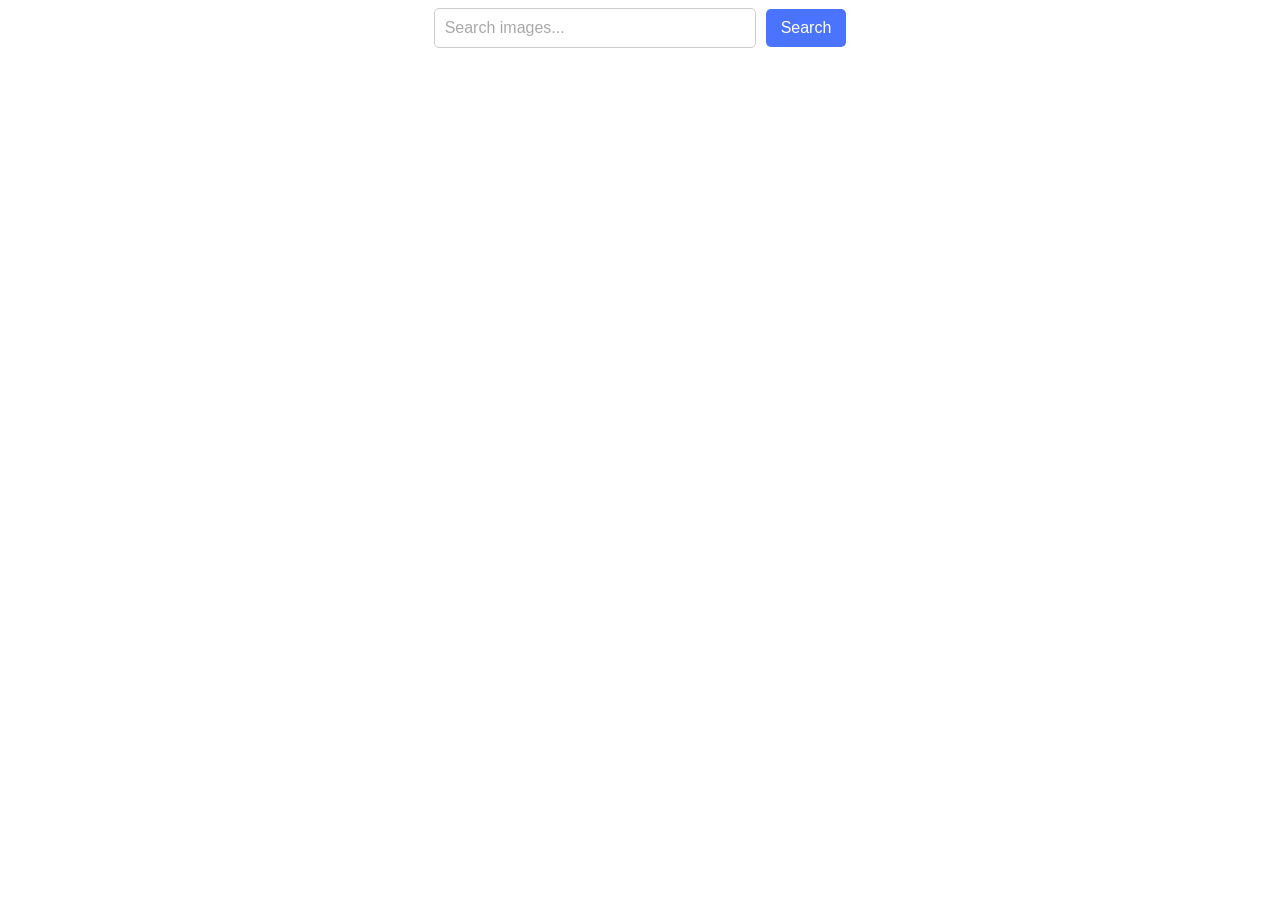
<file: src/index.html>
<!DOCTYPE html>
<html lang="en">
  <head>
    <meta charset="UTF-8" />
    <link rel="icon" type="image/svg+xml" href="/favicon.svg" />
    <meta name="viewport" content="width=device-width, initial-scale=1.0" />
    <title>JS-12</title>
    <link rel="stylesheet" href="./css/styles.css" />
  </head>
  <body>
    <main>
      <form class="search-form">
        <input
          type="text"
          id="query"
          placeholder="Search images..."
          class="search-input"
        />
        <button type="submit" class="search-button">Search</button>
      </form>

      <div class="loader-box hidden">
        <span class="loader">Loading images, please wait...</span>
      </div>

      <ul class="gallery"></ul>
      <div class="load-container">
        <button type="button" class="load hidden">Load more</button>
        <div class="loader-box-down hidden">
          <span class="loader-down">Loading images, please wait...</span>
        </div>
      </div>
    </main>

    <script type="module" src="./main.js"></script>
  </body>
</html>
</file>
<file: src/css/styles.css>
.search-form {
  display: flex;
  align-items: center;
  justify-content: center;
}

.search-input {
  width: 300px;
  padding: 10px;
  border: 1px solid #ccc;
  border-radius: 5px;
  font-size: 16px;
  outline: none;
}

.search-input::placeholder {
  color: #aaa;
}

.search-button {
  margin-left: 10px;
  padding: 10px 15px;
  border: none;
  background-color: #4a73ff;
  color: white;
  font-size: 16px;
  border-radius: 5px;
  cursor: pointer;
  transition: background-color 0.3s ease;
}

.search-button:hover {
  background-color: #3659e3;
}

ul.gallery {
  display: flex;
  flex-wrap: wrap;
  gap: 20px;
  justify-content: center;
  align-items: center;
  padding: 0;
  list-style: none;
}

.photo-card {
  width: 250px;
  border: 1px solid #ccc;
  border-radius: 5px;
  overflow: hidden;
  box-shadow: 2px 2px 10px rgba(0, 0, 0, 0.1);
  background: #fff;
}

.photo-card img {
  width: 100%;
  height: 180px;
  object-fit: cover;
}

.info {
  padding: 10px;
  font-size: 14px;
}

.loader-box {
  display: flex;
  justify-content: center;
  align-items: center;
  width: 100%;
  height: 50px;
  position: relative;
  font-size: 16px;
  color: #000000;
}

.loader-box-down {
  position: absolute;
  font-size: 16px;
  color: #000000;
  font-weight: bold;
  bottom: 0;
  left: 50%;
  transform: translateX(-50%);
}

.load-container {
  display: flex;
  justify-content: center;
  align-items: center;
  width: 100%;
  margin-top: 20px;
  position: relative;
  height: 50px;
}

.load {
  padding: 12px 24px;
  font-size: 18px;
  background-color: #007bff;
  color: white;
  border: none;
  border-radius: 5px;
  cursor: pointer;
}

.hidden {
  display: none;
}
</file>
